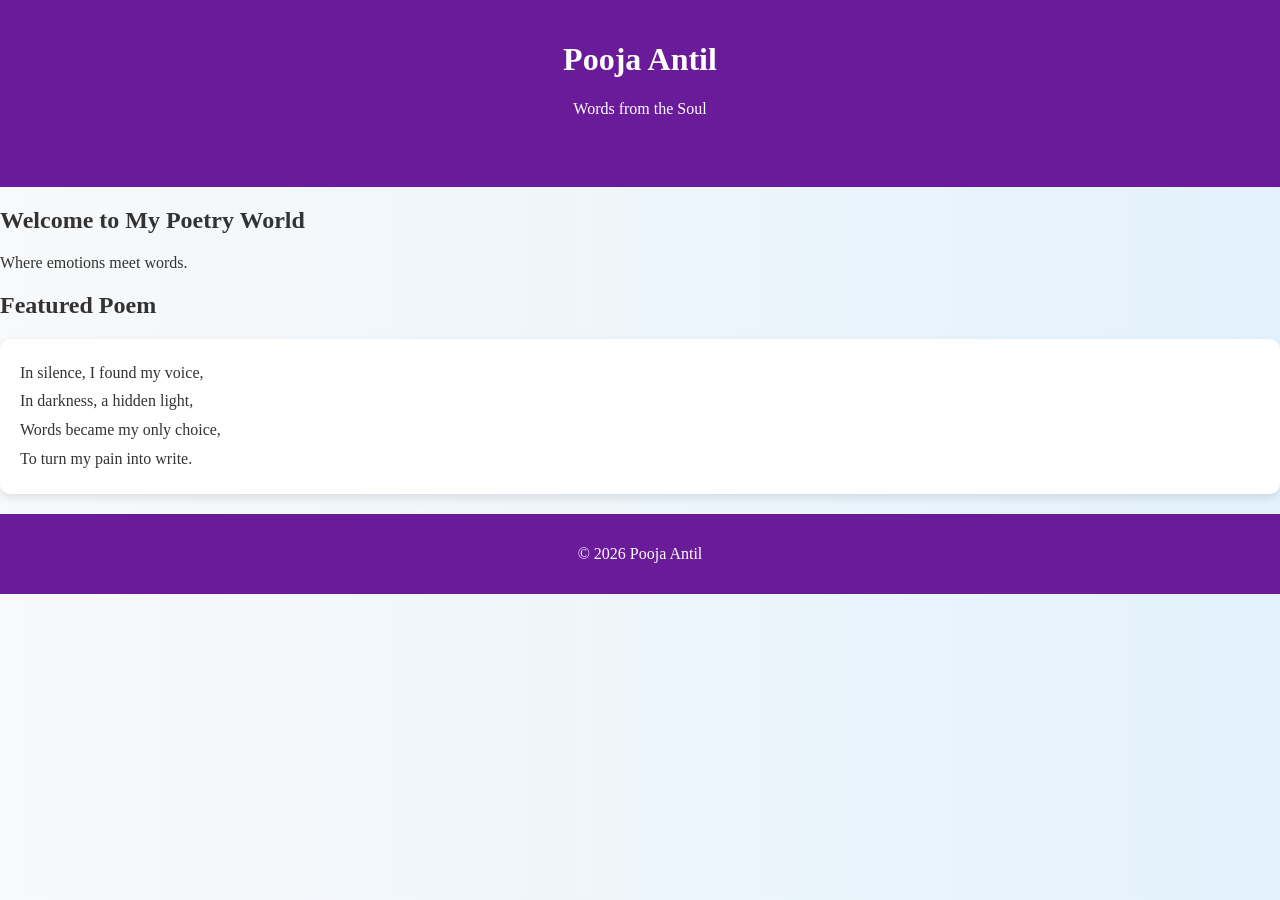
<file: index.html>
<!DOCTYPE html>
<html lang="en">
<head>
    <meta charset="UTF-8">
    <title>Pooja Antil | Poetry</title>
    <link rel="stylesheet" href="css/style.css">
</head>
<body>

<header>
    <h1>Pooja Antil</h1>
    <p>Words from the Soul</p>
    <nav>
        <a href="index.html">Home</a>
        <a href="poems.html">Poems</a>
        <a href="about.html">About</a>
        <a href="contact.html">Contact</a>
    </nav>
</header>

<section class="hero">
    <h2>Welcome to My Poetry World</h2>
    <p>Where emotions meet words.</p>
</section>

<section class="featured">
    <h2>Featured Poem</h2>
    <p class="poem">
        In silence, I found my voice,<br>
        In darkness, a hidden light,<br>
        Words became my only choice,<br>
        To turn my pain into write.
    </p>
</section>

<footer>
    <p>© 2026 Pooja Antil</p>
</footer>

</body>
</html>
</file>
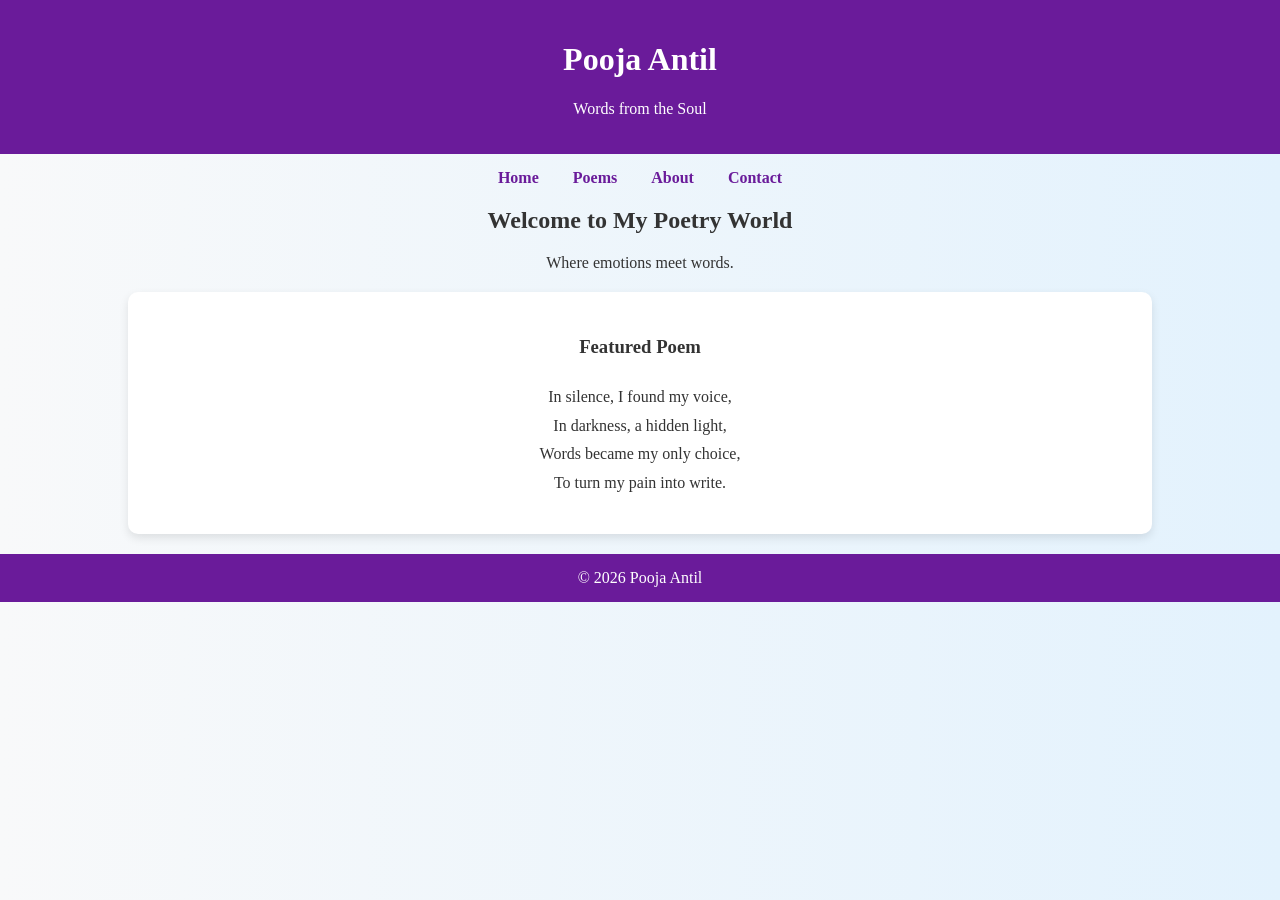
<file: about.html>
<!DOCTYPE html>
<html>
<head>
    <title>Pooja Antil - Poetry</title>
    <link rel="stylesheet" href="css/style.css">
</head>
<body>

<header>
    <h1>Pooja Antil</h1>
    <p>Words from the Soul</p>
</header>

<nav>
    <a href="#">Home</a>
    <a href="#">Poems</a>
    <a href="#">About</a>
    <a href="#">Contact</a>
</nav>

<div class="container">
    <h2>Welcome to My Poetry World</h2>
    <p>Where emotions meet words.</p>

    <div class="poem">
        <h3>Featured Poem</h3>
        <p>
            In silence, I found my voice,<br>
            In darkness, a hidden light,<br>
            Words became my only choice,<br>
            To turn my pain into write.
        </p>
    </div>
</div>

<footer>
    © 2026 Pooja Antil
</footer>

</body>
</html>
</file>
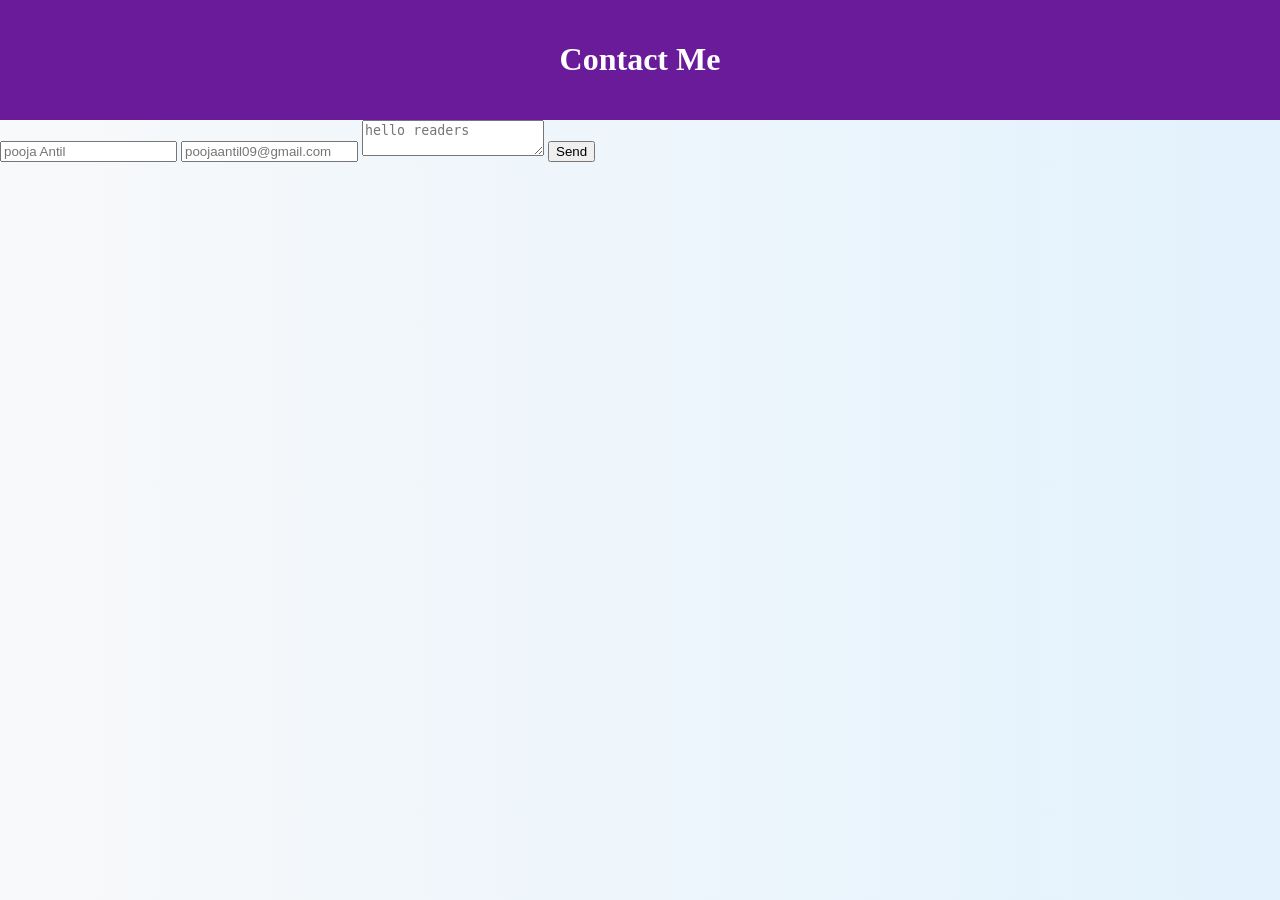
<file: contact.html>
<!DOCTYPE html>
<html>
<head>
    <title>Contact</title>
    <link rel="stylesheet" href="css/style.css">
</head>
<body>

<header>
    <h1>Contact Me</h1>
</header>

<form>
    <input type="text" placeholder="pooja Antil" required>
    <input type="email" placeholder="poojaantil09@gmail.com" required>
    <textarea placeholder="hello readers"></textarea>
    <button type="submit">Send</button>
</form>

</body>
</html>
</file>
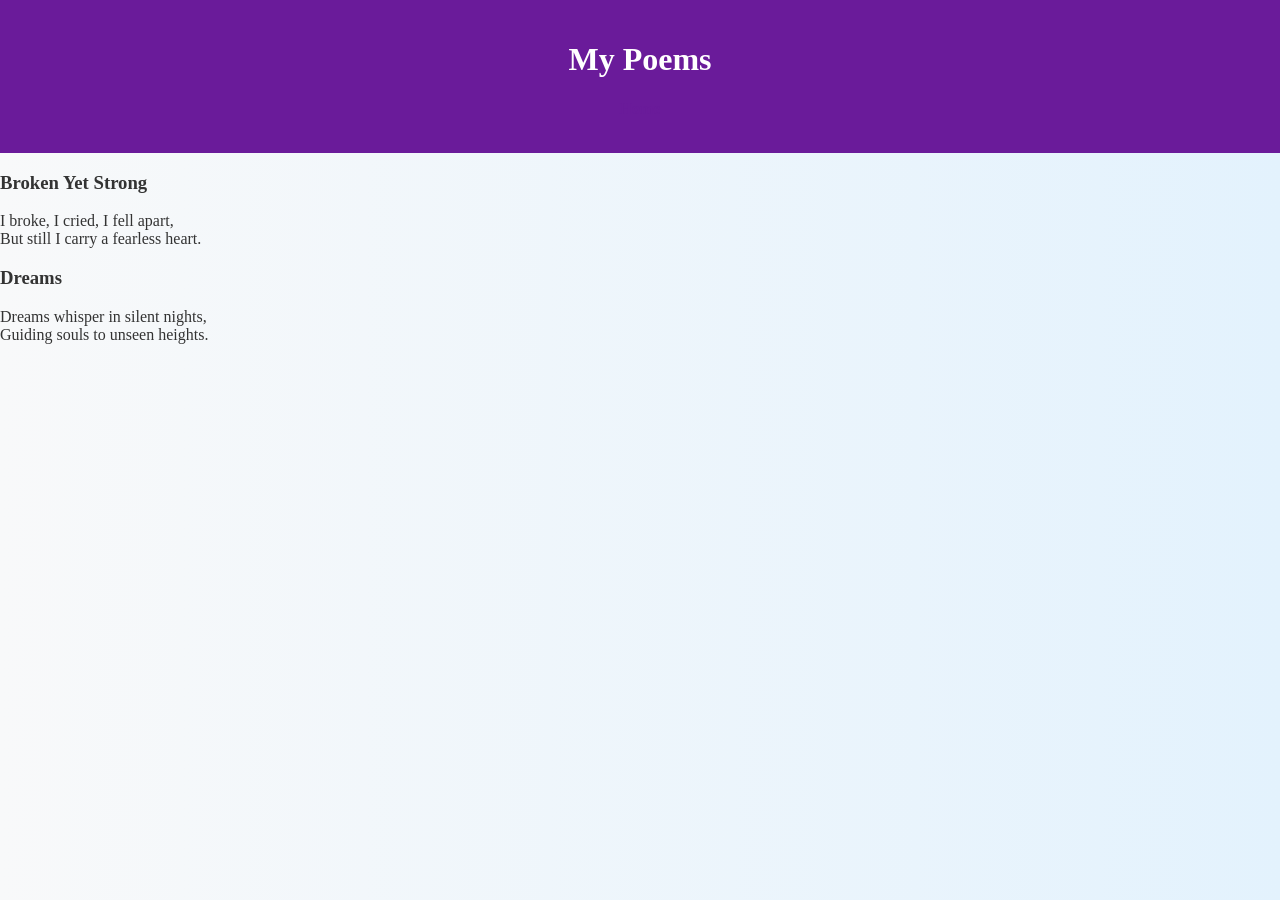
<file: poems.html>
<!DOCTYPE html>
<html>
<head>
    <title>Poems | Pooja Antil</title>
    <link rel="stylesheet" href="css/style.css">
</head>
<body>

<header>
    <h1>My Poems</h1>
    <nav>
        <a href="index.html">Home</a>
    </nav>
</header>

<section class="poem-list">
    <div class="poem-card">
        <h3>Broken Yet Strong</h3>
        <p>I broke, I cried, I fell apart,<br>
        But still I carry a fearless heart.</p>
    </div>

    <div class="poem-card">
        <h3>Dreams</h3>
        <p>Dreams whisper in silent nights,<br>
        Guiding souls to unseen heights.</p>
    </div>
</section>

</body>
</html>
</file>
<file: css/style.css>
body {
    font-family: 'Georgia', serif;
    margin: 0;
    padding: 0;
    background: linear-gradient(to right, #f8f9fa, #e3f2fd);
    color: #333;
}

header {
    background: #6a1b9a;
    color: white;
    padding: 20px;
    text-align: center;
}

nav {
    text-align: center;
    margin: 15px 0;
}

nav a {
    margin: 0 15px;
    text-decoration: none;
    color: #6a1b9a;
    font-weight: bold;
}

nav a:hover {
    color: #d81b60;
}

.container {
    width: 80%;
    margin: auto;
    text-align: center;
}

h1, h2 {
    font-family: 'Playfair Display', serif;
}

.poem {
    background: white;
    padding: 20px;
    margin-top: 20px;
    border-radius: 10px;
    box-shadow: 0 4px 10px rgba(0,0,0,0.1);
    line-height: 1.8;
}

footer {
    text-align: center;
    padding: 15px;
    margin-top: 20px;
    background: #6a1b9a;
    color: white;
}
</file>
